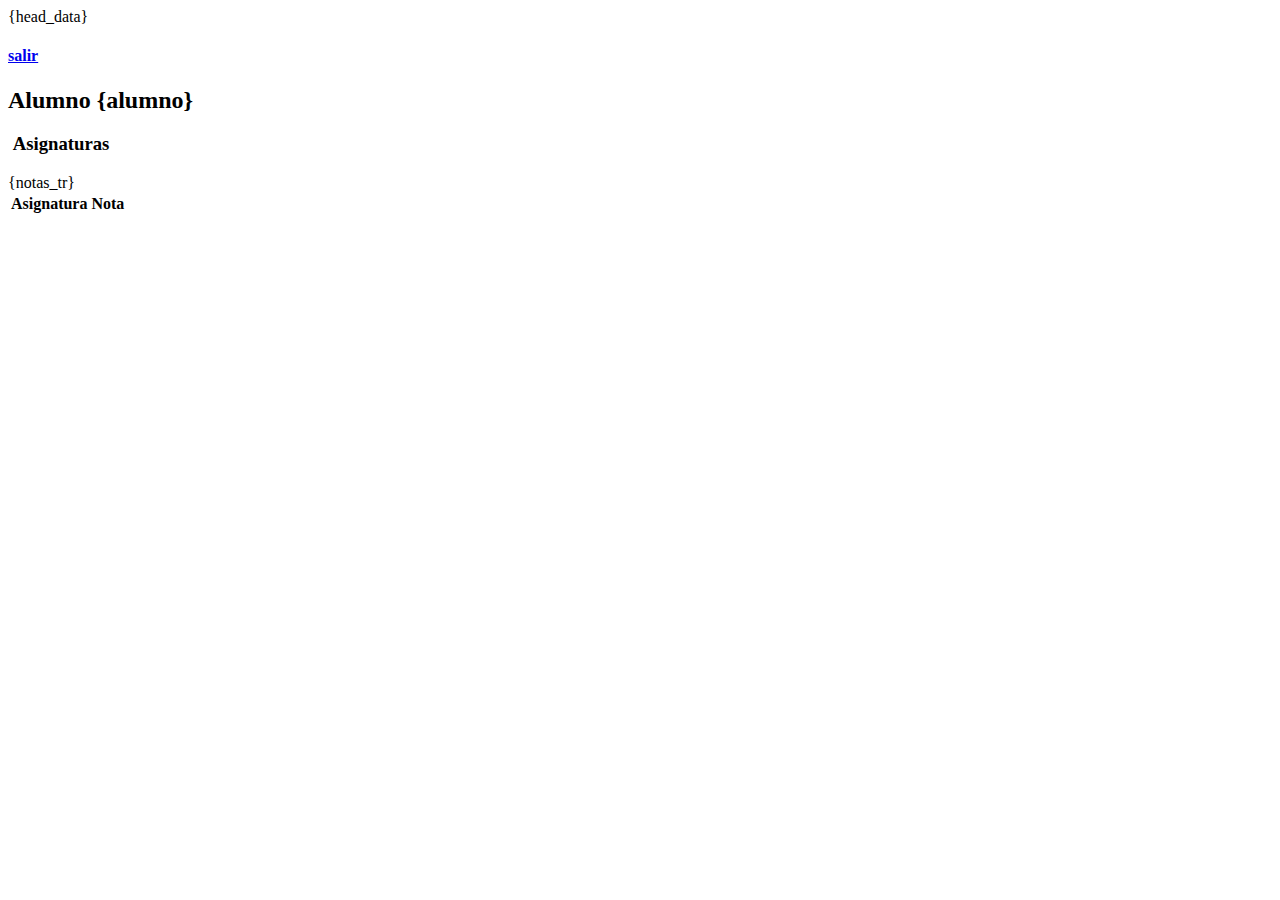
<file: app/view/templates/show_alumno.html>
<!DOCTYPE html>
<html>

<head>
    {head_data}
</head>

<body>
    <div class="page-header container">
        <div class="pull-right col-md-2">
            <h4 class="text-primary"> <a href="process.php?logout=logout" id="salir">salir </a></h4> 
        </div>
        <h2>Alumno {alumno}</h2> 
    </div>


    <div class="container" >
        
        <div class="col-md-6">
            <h3><span class="glyphicon glyphicon-home"></span><b>&nbsp;Asignaturas</b></h3>
            <table class="table">
                <thead class="bg-primary text-primary">
                    <tr>
                        <th>Asignatura</th>
                        <th>Nota</th>

                    </tr>
                </thead>
                <tbody>
                    
                    {notas_tr}
                    
                </tbody>
            </table>
        </div>


    </div>
















</body>

</html>
</file>
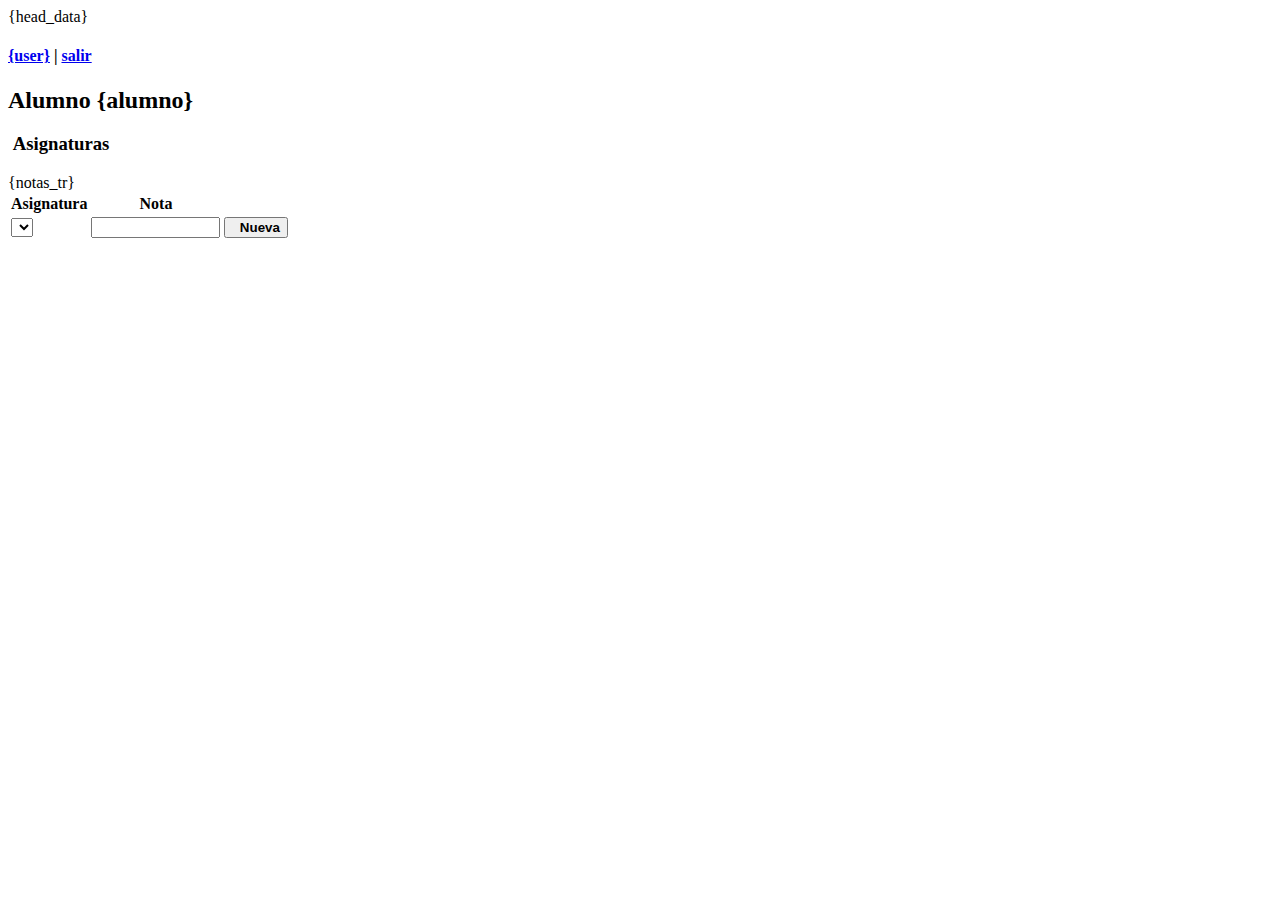
<file: app/view/templates/show_alumno_admin.html>
<!DOCTYPE html>
<html>

<head>
    {head_data}
</head>

<body>
    <div class="page-header container">
        <div class="pull-right col-md-2">
            <h4 class="text-primary"><a href="../../process.php" id="usr_loged">{user}</a> | <a href="../../process.php?logout=logout" id="salir">salir </a></h4> 
        </div>
        <h2>Alumno {alumno}</h2> 
    </div>


    <div class="container" >
        
        <div class="col-md-6">
            <h3><span class="glyphicon glyphicon-home"></span><b>&nbsp;Asignaturas</b></h3>
            <table class="table">
                <thead class="bg-primary text-primary">
                    <tr>
                        <th>Asignatura</th>
                        <th>Nota</th>

                    </tr>
                </thead>
                <tbody>
                    
                    {notas_tr}
                    
                    <tr>
                    <form action="/alumne-manager/app/controler/alumnos_controler.php" method="POST">
                        <td>
                            <select name="asignatura">
                                {asignatura_list}
                            </select>
                        </td>
                        <td>
                            <input type="text" class="form-control input-sm" name="nota" size="13">
                        </td>
                        <input type="hidden" value="{dni}" name="dni" >
                        <input type="hidden" value="{alumno}" name="alumno" >
                        
                        <td><button type="submit" name="action"  value="add_nota_toAlumno" type="button" class="btn btn-primary btn-sm">
                                <span class="glyphicon glyphicon-plus"></span>&nbsp; <b>Nueva</b>
                            </button>
                        </td>
                    </form>
                    </tr>
                </tbody>
            </table>
        </div>


    </div>
















</body>

</html>
</file>
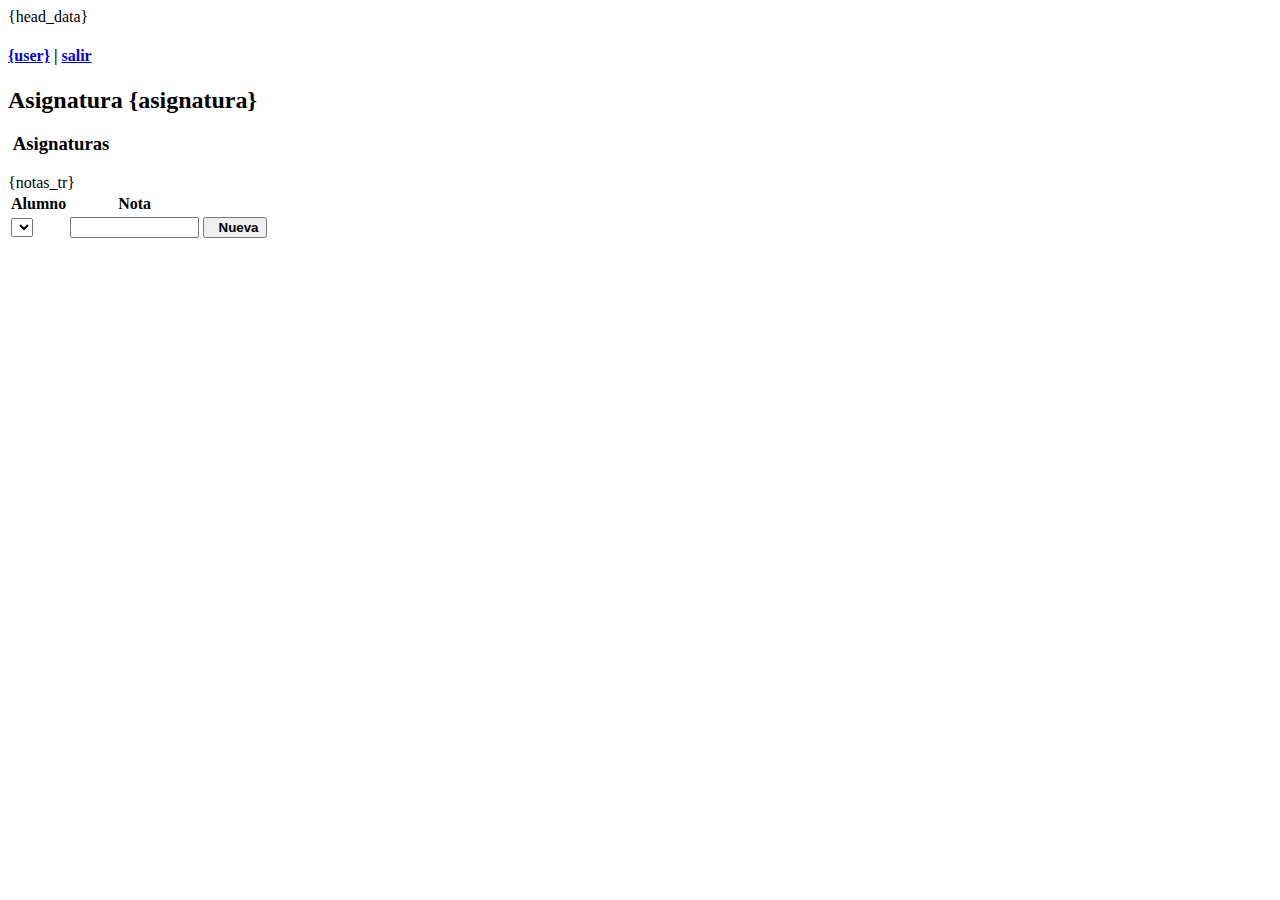
<file: app/view/templates/show_asignatura.html>
<!DOCTYPE html>
<html>

<head>
    {head_data}
</head>

<body>
    <div class="page-header container">
        <div class="pull-right col-md-2">
            <h4 class="text-primary"><a href="../../process.php" id="usr_loged">{user}</a> | <a href="../../process.php?logout=logout" id="salir">salir </a></h4> 
        </div>
        
        <h2>Asignatura {asignatura}</h2> 
    </div>


    <div class="container" >
        
        <div class="col-md-6">
            <h3><span class="glyphicon glyphicon-home"></span><b>&nbsp;Asignaturas</b></h3>
            <table class="table">
                <thead class="bg-primary text-primary">
                    <tr>
                        <th>Alumno</th>
                        <th>Nota</th>

                    </tr>
                </thead>
                <tbody>
                    
                    {notas_tr}
                  
                    <tr>
                    <form action="/alumne-manager/app/controler/notas_controler.php" method="POST">
                        <td>
                            <select name="dni">
                                {user_list}
                            </select>
                        </td>
                        <td>
                            <input type="text" class="form-control input-sm" name="nota" size="13">
                        </td>
                        <input type="hidden" value="{asignatura_id}" name="asignatura" >
                        
                        <td><button type="submit" name="action"  value="add_nota" type="button" class="btn btn-primary btn-sm">
                                <span class="glyphicon glyphicon-plus"></span>&nbsp; <b>Nueva</b>
                            </button>
                        </td>
                    </form>
                    </tr>
                    
                </tbody>
            </table>
        </div>


    </div>
















</body>

</html>
</file>
